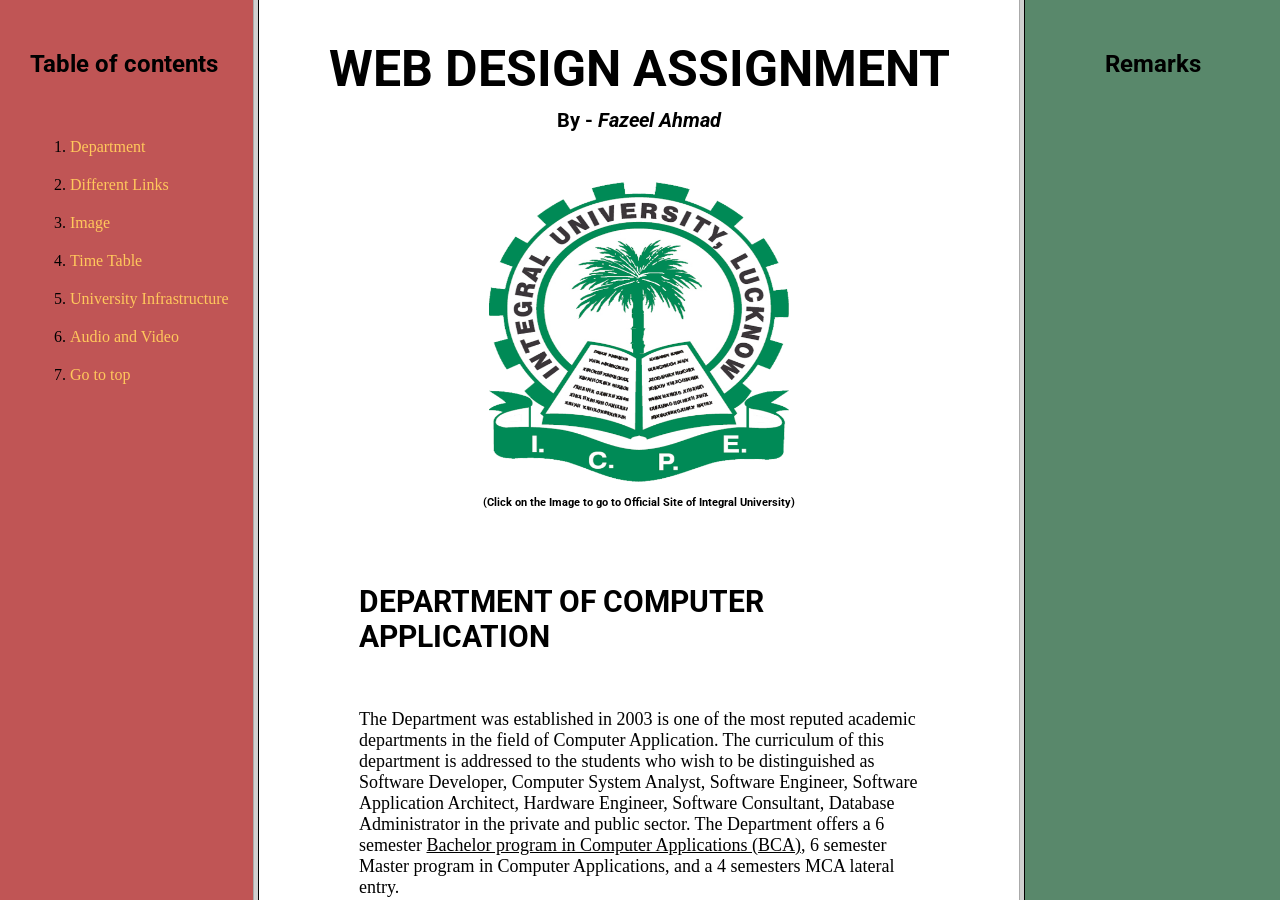
<file: bca/index.html>
<!DOCTYPE html>
<html lang="en" dir="ltr">
  <head>
    <meta charset="utf-8">
    <title>Web Design Assignment by Fazeel Ahmad</title>
    <link rel="stylesheet" href="./css/styles.css">
    <link rel="preconnect" href="https://fonts.gstatic.com">
    <link rel="preconnect" href="https://fonts.gstatic.com">
    <link href="https://fonts.googleapis.com/css2?family=Playfair+Display:ital,wght@0,400;0,500;0,600;0,700;0,800;0,900;1,400;1,500;1,600;1,700;1,800;1,900&family=Roboto:ital,wght@0,100;0,300;0,400;0,500;0,700;0,900;1,100;1,300;1,400;1,500;1,700;1,900&display=swap" rel="stylesheet">
  </head>
  <!-- Question8:- Use frames such that page is divided into 3 frames 20% on left to show contents of pages, 60% in center to show body of page, remaining on right to show remarks. -->
  <frameset cols="20%,60%,*">
    <frame name="left" src="./left.html">
    <frame name="main" src="./main.html">
    <frame name="right" src="./right.html">

    <noframes>
      <body>
        Your browser does not support frames.
      </body>
    </noframes>
  </frameset>
  <!-- Answer8 ends here -->
  <!-- Answer1 to Answer7 and Answer9 on main.html -->
  <!-- Answer10 on styles.css -->


</html>
</file>
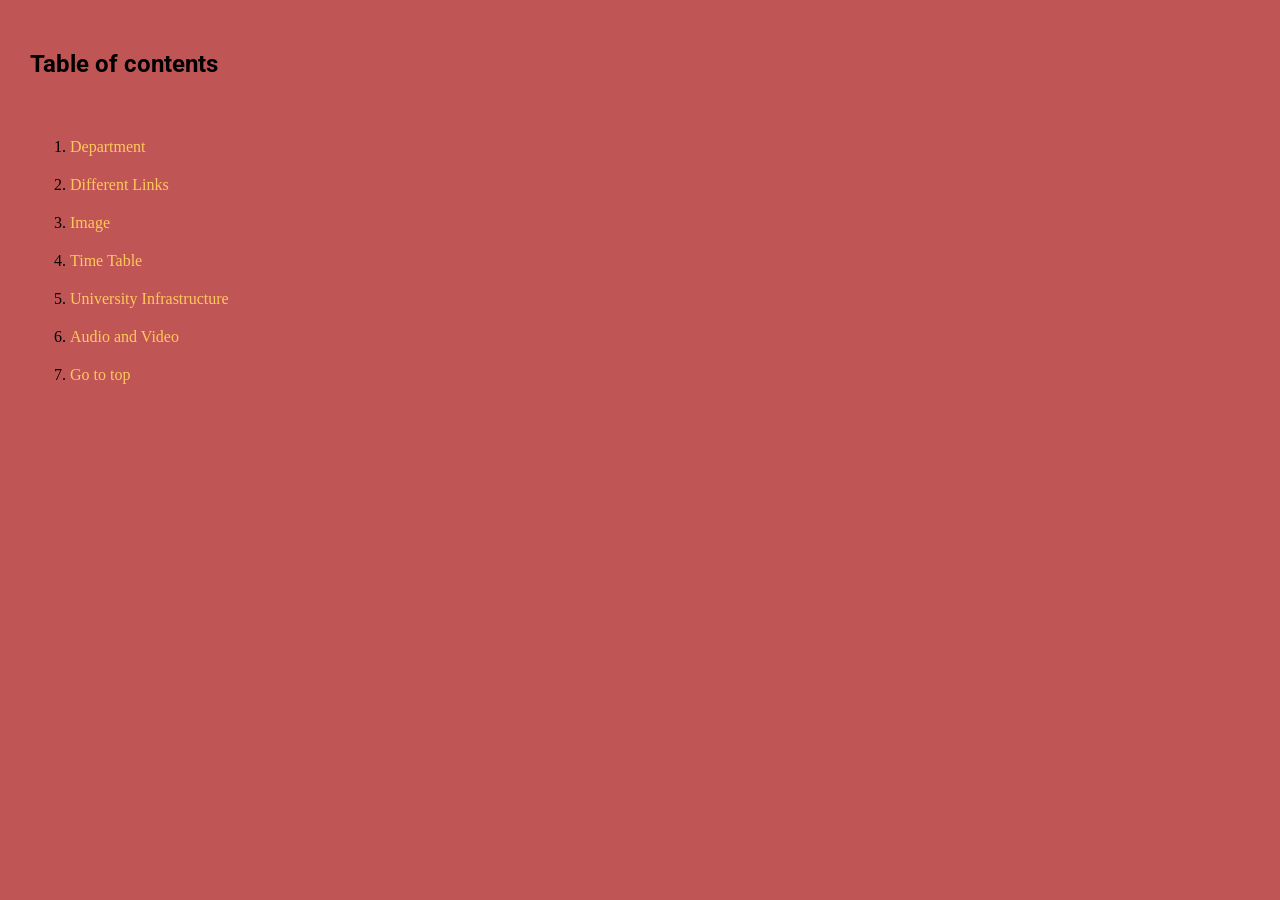
<file: bca/left.html>
<!DOCTYPE html>
<html lang="en" dir="ltr">
  <head>
    <meta charset="utf-8">
    <title>Left Frame</title>
    <link rel="stylesheet" href="./css/styles.css">
    <link href="https://fonts.googleapis.com/css2?family=Playfair+Display:ital,wght@0,400;0,500;0,600;0,700;0,800;0,900;1,400;1,500;1,600;1,700;1,800;1,900&family=Roboto:ital,wght@0,100;0,300;0,400;0,500;0,700;0,900;1,100;1,300;1,400;1,500;1,700;1,900&display=swap" rel="stylesheet">

  </head>
  <body class="left-html">
    <div class="left-page">
      <h2>Table of contents</h2>
      <ol>
        <li>
          <a href="./main.html#task1" target="main">Department</a>
        </li>
        <li>
          <a href="./main.html#task2" target="main">Different Links</a>
        </li>
        <li>
          <a href="./main.html#task3" target="main">Image</a>
        </li>
        <li>
          <a href="./main.html#task4" target="main">Time Table</a>
        </li>
        <li>
          <a href="./main.html#task5" target="main">
            University Infrastructure</a>
        </li>
        <li>
          <a href="./main.html#task6" target="main">Audio and Video</a>
        </li>
        <li>
          <a href="./main.html#top" target="main">Go to top</a>
        </li>
      </ol>
    </div>
  </body>
</html>
</file>
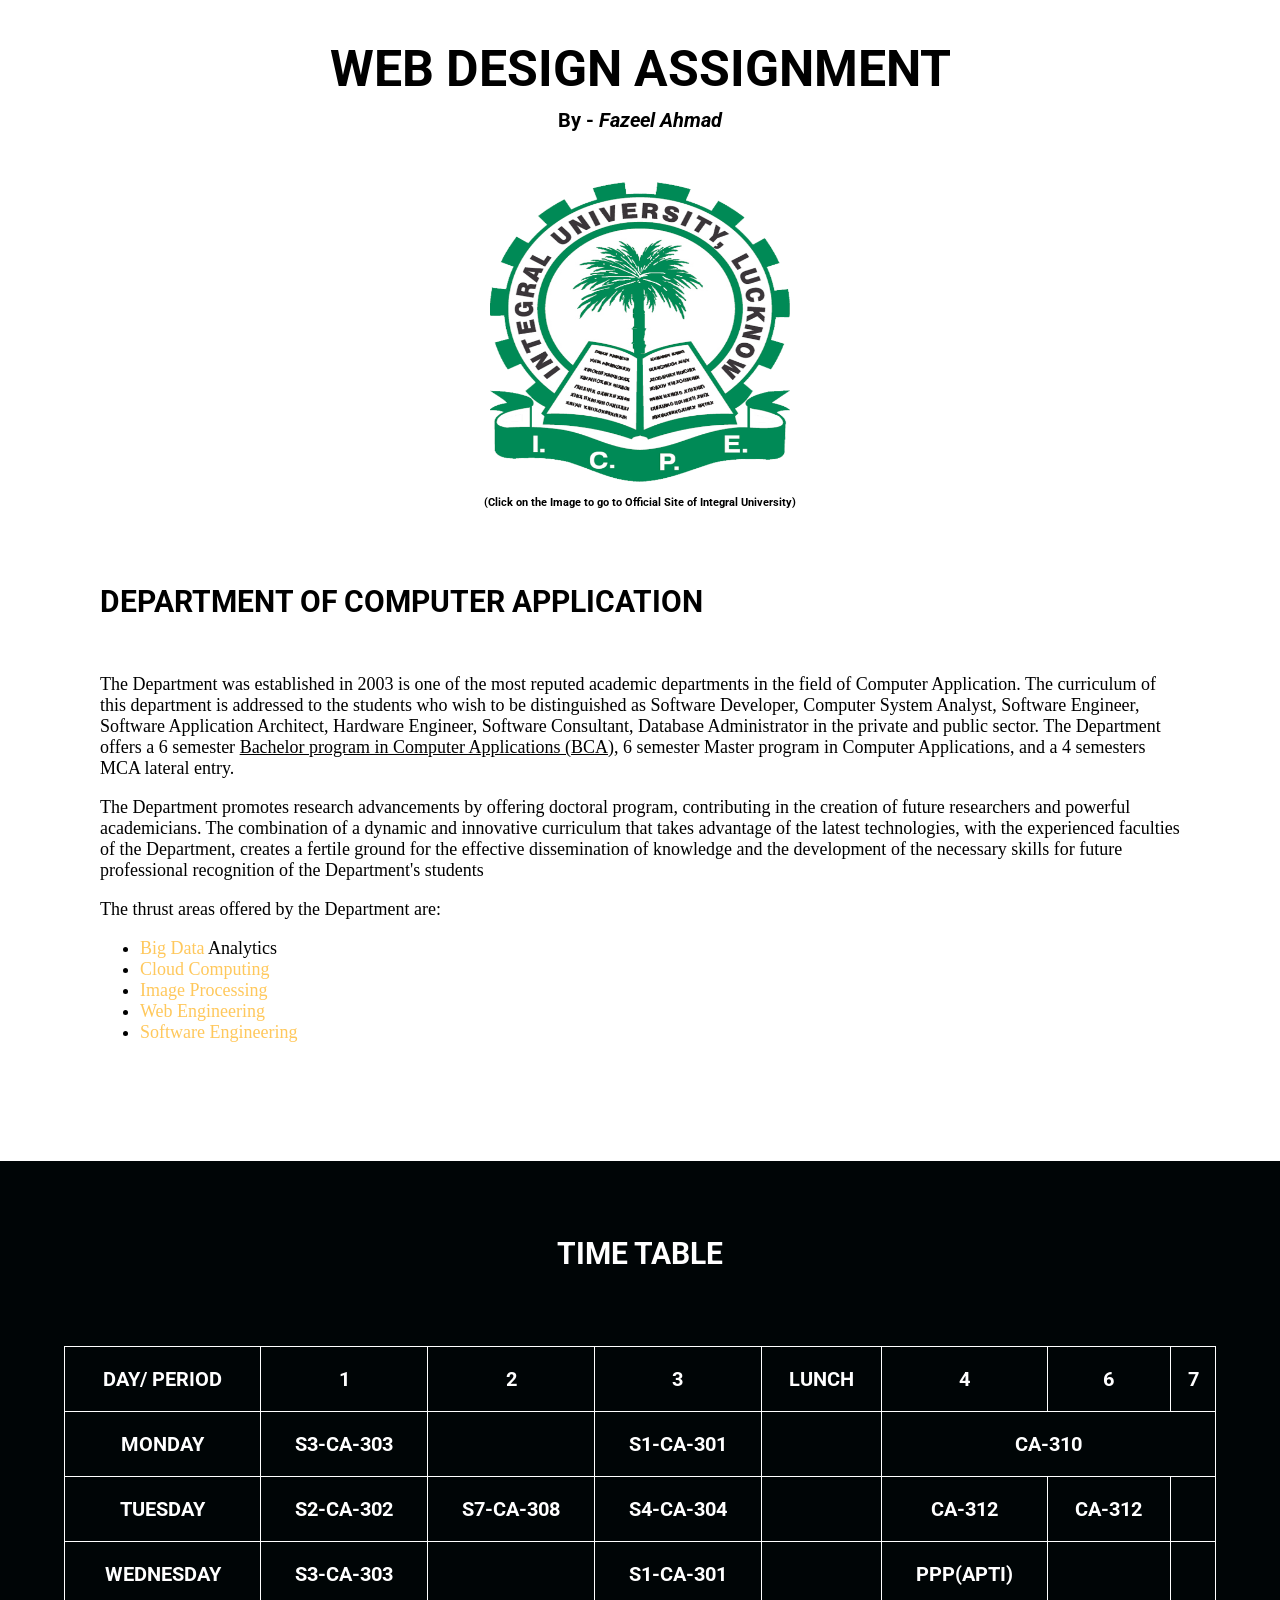
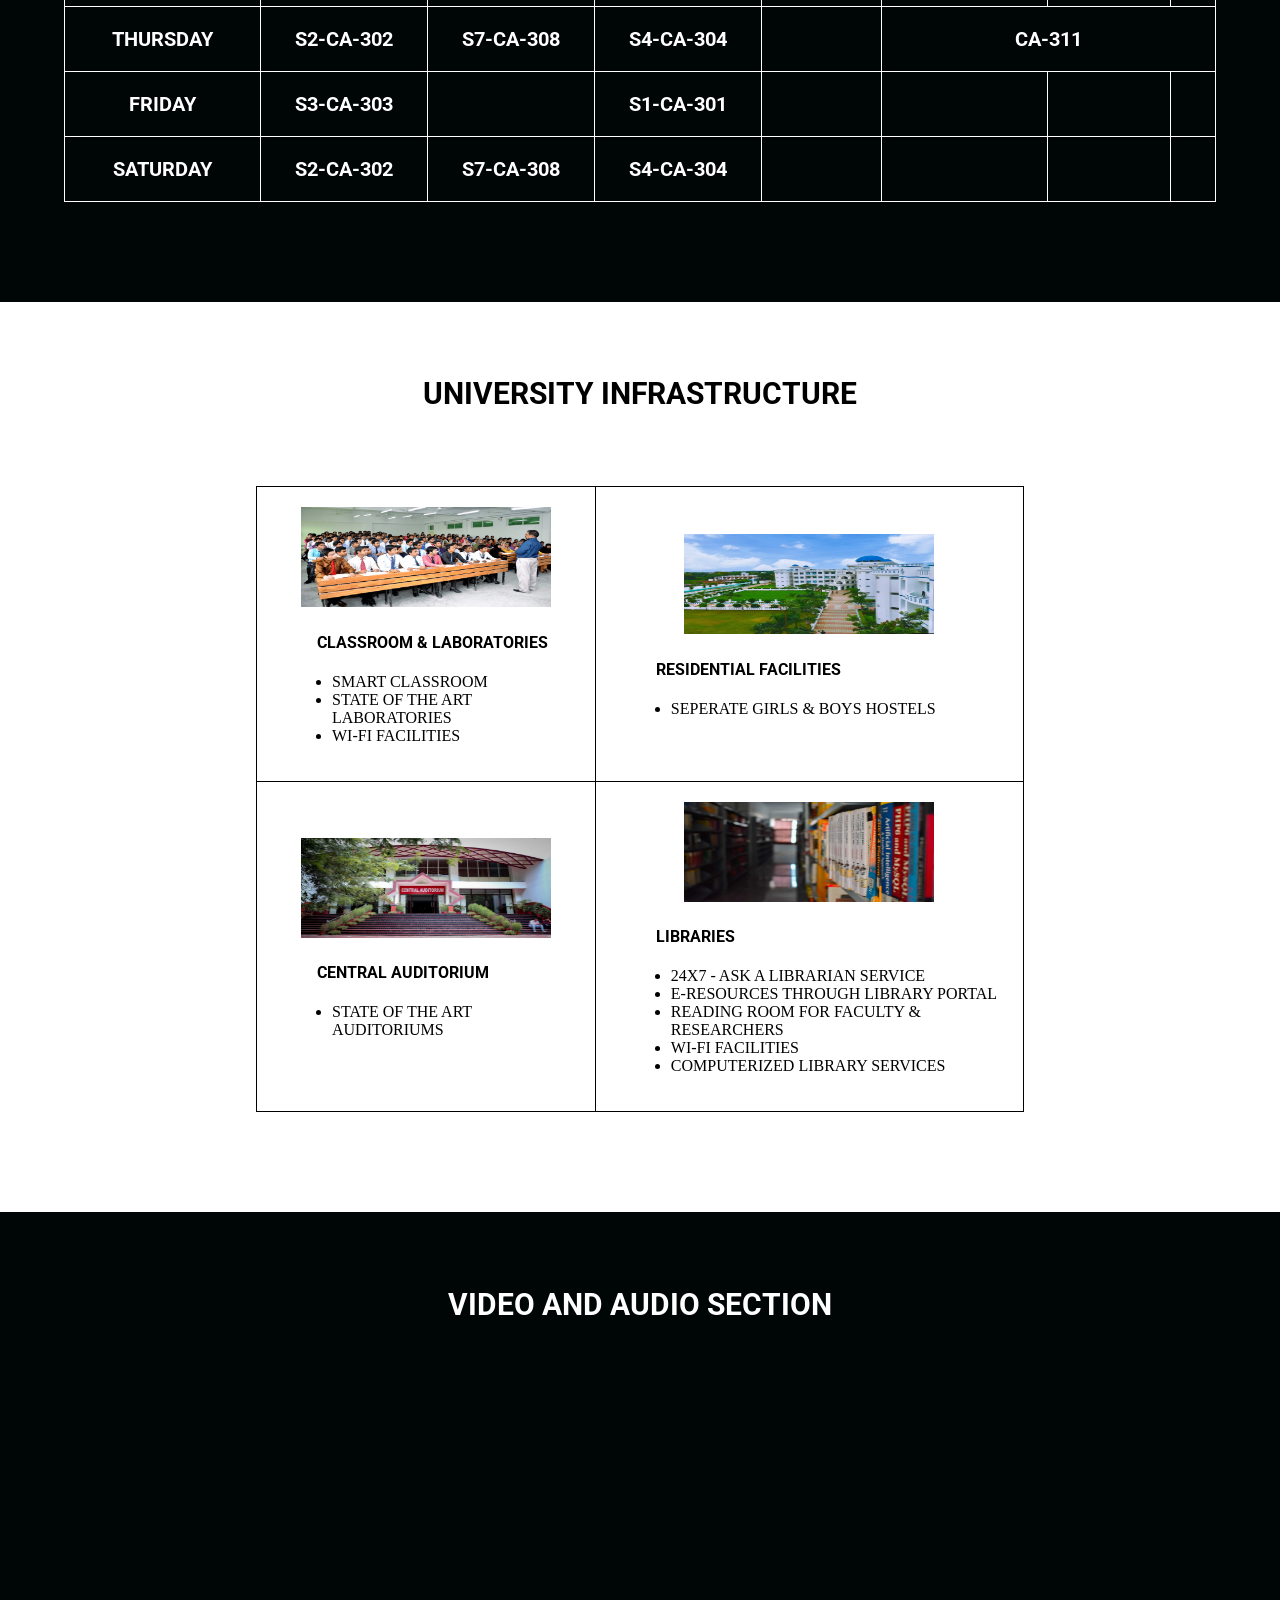
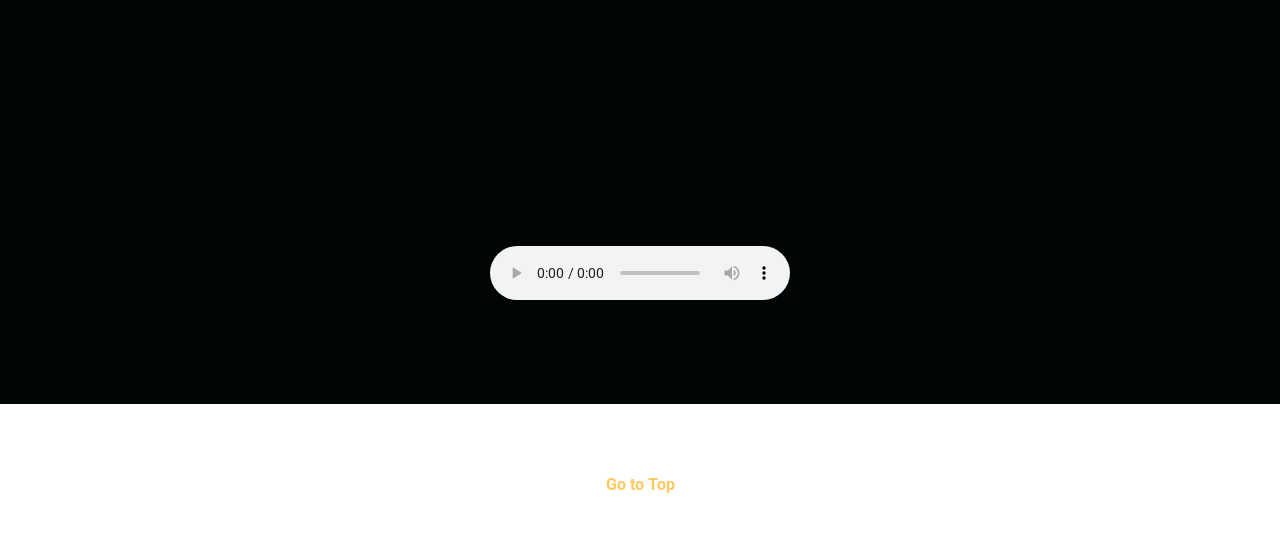
<file: bca/main.html>
<!DOCTYPE html>
<html lang="en" dir="ltr">
  <head>
    <meta charset="utf-8">
    <title>Main frame</title>

    <link rel="stylesheet" href="./css/styles.css">
    <link href="https://fonts.googleapis.com/css2?family=Playfair+Display:ital,wght@0,400;0,500;0,600;0,700;0,800;0,900;1,400;1,500;1,600;1,700;1,800;1,900&family=Roboto:ital,wght@0,100;0,300;0,400;0,500;0,700;0,900;1,100;1,300;1,400;1,500;1,700;1,900&display=swap" rel="stylesheet">

  </head>
  <body>

        <section class="section1" id="top">

    <!-- Question2:- Apply various colors to suitably distinguish key words. Also apply font styling like italics, underline and two other fonts to words you find appropriate. Also use header tags. -->

          <div class="div1">
            <h1>WEB DESIGN ASSIGNMENT</h1>
            <h4><b>By - <em>Fazeel Ahmad</em></b></h4>
          </div>

          <div class="div2">
    <!-- Question4:- Insert an image and create a link such that clicking on image takes user to other page -->
            <a href="https://iul.ac.in/" id="task3"><img src="./images/ili logo.png" alt="Image"></a>
    <!-- Answer4 Ends here -->
            <h6>(Click on the Image to go to Official Site of Integral University)</h6>
          </div>

    <!-- Question1:- Create a webpage with HTML describing your department. Use paragraph and list tags. -->

          <div class="div3" id="task1">
            <header>
                <h2>DEPARTMENT OF COMPUTER APPLICATION</h2>
            </header>
            <p>The Department was established in 2003 is one of the most reputed academic departments in the field of Computer Application. The curriculum of this department is addressed to the students who wish to be distinguished as Software Developer, Computer System Analyst, Software Engineer, Software Application Architect, Hardware Engineer, Software Consultant, Database Administrator in the private and public sector. The Department offers a 6 semester <u> Bachelor program in Computer Applications (BCA)</u>, 6 semester Master program in Computer Applications, and a 4 semesters MCA lateral entry.</p>
            <p>The Department promotes research advancements by offering doctoral program, contributing in the creation of future researchers and powerful academicians. The combination of a dynamic and innovative curriculum that takes advantage of the latest technologies, with the experienced faculties of the Department, creates a fertile ground for the effective dissemination of knowledge and the development of the necessary skills for future professional recognition of the Department's students</p>
            <p  id="task2">The thrust areas offered by the Department are:</p>
            <ul>
    <!-- Qusetion3:- Create links on the words e.g. “Wi-Fi” and “LAN” to link them to Wikipedia pages.-->
              <li><a href="https://en.wikipedia.org/wiki/Big_data">Big Data</a> Analytics</li>
              <li><a href="https://en.wikipedia.org/wiki/Cloud_computing#:~:text=Cloud%20computing%20is%20the%20on,many%20users%20over%20the%20Internet.">Cloud Computing</a></li>
              <li><a href="https://en.wikipedia.org/wiki/Digital_image_processing">Image Processing</a></li>
              <li><a href="https://en.wikipedia.org/wiki/Web_engineering">Web Engineering</a></li>
              <li><a href="https://en.wikipedia.org/wiki/Software_engineering">Software Engineering</a></li>
            </ul>
          </div>
    <!-- Answer1, Answer2, Answer3 ends here -->

        </section>

        <section class="section2">
<!-- Question5:- Change the background color of the page. At the bottom create a link to take user to the top of the page -->
<!-- Question6:- Create a table to show your class time-table. -->

          <h2  id="task4">TIME TABLE</h2>

          <div class="div4">

            <table class="table1">
              <tr>
                <th>DAY/ PERIOD</th>
                <th>1</th>
                <th>2</th>
                <th>3</th>
                <th>LUNCH</th>
                <th>4</th>
                <th>6</th>
                <th>7</th>
              </tr>
              <tr>
                <th>MONDAY</th>
                <th>S3-CA-303</th>
                <th></th>
                <th>S1-CA-301</th>
                <th></th>
                <th colspan="3">CA-310</th>
              </tr>
              <tr>
                <th>TUESDAY</th>
                <th>S2-CA-302</th>
                <th>S7-CA-308</th>
                <th>S4-CA-304</th>
                <th></th>
                <th>CA-312</th>
                <th>CA-312</th>
                <th></th>
              </tr>
              <tr>
                <th>WEDNESDAY</th>
                <th>S3-CA-303</th>
                <th></th>
                <th>S1-CA-301</th>
                <th></th>
                <th>PPP(APTI)</th>
                <th></th>
                <th></th>
              </tr>
              <tr>
                <th>THURSDAY</th>
                <th>S2-CA-302</th>
                <th>S7-CA-308</th>
                <th>S4-CA-304</th>
                <th></th>
                <th colspan="3">CA-311</th>
              </tr>
              <tr>
                <th>FRIDAY</th>
                <th>S3-CA-303</th>
                <th></th>
                <th>S1-CA-301</th>
                <th></th>
                <th></th>
                <th></th>
                <th></th>

              </tr>
              <tr>
                <th>SATURDAY</th>
                <th>S2-CA-302</th>
                <th>S7-CA-308</th>
                <th>S4-CA-304</th>
                <th></th>
                <th></th>
                <th></th>
                <th></th>
              </tr>
            </table>

          </div>
<!-- Answer6 ends here -->

        </section>

        <section class="section3">

<!-- Question7:- Use tables to provide layout to your HTML page describing your university infrastructure -->

          <h2 id="task5">UNIVERSITY INFRASTRUCTURE</h2>

          <div class="div5">

            <table class="table2">
              <tbody>
                <tr>
                  <td>
                    <img src="./images/classroom.png" alt="CLASSROOM & LABORATORIES">
                    <h4>CLASSROOM & LABORATORIES</h4>
                    <ul>
                      <li>SMART CLASSROOM</li>
                      <li>STATE OF THE ART LABORATORIES</li>
                      <li>WI-FI FACILITIES</li>
                    </ul>
                  </td>
                  <td>
                    <img src="./images/Hostel1.jpg" alt="RESIDENTIAL FACILITIES">
                    <h4>RESIDENTIAL FACILITIES</h4>
                    <ul>
                      <li>SEPERATE GIRLS & BOYS HOSTELS</li>
                    </ul>
                  </td>
                </tr>
                <tr>
                  <td>
                    <img src="./images/auditorium.jpg" alt="CENTRAL AUDITORIUM">
                    <h4>CENTRAL AUDITORIUM</h4>
                    <ul>
                      <li>STATE OF THE ART AUDITORIUMS</li>
                    </ul>
                  </td>
                  <td>
                    <img src="./images/library.jpg" alt="LIBRARIES">
                    <h4>LIBRARIES</h4>
                    <ul>
                      <li>24X7 - ASK A LIBRARIAN SERVICE</li>
                      <li>E-RESOURCES THROUGH LIBRARY PORTAL</li>
                      <li>READING ROOM FOR FACULTY & RESEARCHERS</li>
                      <li>WI-FI FACILITIES</li>
                      <li>COMPUTERIZED LIBRARY SERVICES</li>
                    </ul>
                  </td>
                </tr>
              </tbody>
            </table>

          </div>

<!-- Answer7 ends here -->

        </section>

        <section class="section4">
<!-- Question9:- Embed Audio and Video into your HTML web page. -->

          <h2 id="task6">VIDEO AND AUDIO SECTION</h2>

          <div class="div6">
            <iframe width="702" height="395" src="https://www.youtube.com/embed/f8QHMomobHs" frameborder="0" allow="accelerometer; autoplay; clipboard-write; encrypted-media; gyroscope; picture-in-picture" allowfullscreen></iframe>
          </div>

          <div class="div7">
            <audio src="https://www.bensound.com/bensound-music/bensound-memories.mp3" controls=""></audio>
          </div>

<!-- Answer9 ends here -->

        </section>

        <section class="section5" id="task7">

          <h4><a href="#top">Go to Top</a></h4>
<!-- Answer5 ends here -->
        </section>

  </body>
</html>
</file>
<file: bca/css/styles.css>
body {
  text-align: center;
  padding: 0;
  margin: 0;
  }

  h1, h2, h4, h6 {
    font-family: "Roboto";
  }

.section1 {
  padding-top: 30px;
}

.div2 {
  margin: 0;
  padding-bottom: 50px;
}

.div1 h1 {
  font-size: 50px;
  margin: 0;
  padding-top: 10px;
  padding-bottom: 10px;
}

.div1 h4 {
  font-size: 20px;
  margin: 0;
  padding-bottom: 50px;
}

.div2 img {
  height: 300px;
  width: 300px;
}

.div2 h6 {
  margin: 0;
  padding-top: 10px;
}

.div3 {
  padding-left: 100px;
  padding-right: 100px;
}

.div3 {
  margin: 0;
  text-align: left;
}

.div3 h2 {
  padding-bottom: 30px;
  font-size: 30px;
}

.div3 p {
  font-size: 18px;
}

.div3 ul {
  font-size: 18px;
}

section {
  padding-bottom: 100px;
  padding-top: 50px;
}

.section2 {
  background-color: #000506;
  color: #fff;
  font-family: "Roboto";
}

.section2 h2 {
  padding-bottom: 50px;
  font-size: 30px;
}

.table1 {
  width: 90%;
  margin-left: auto;
  margin-right: auto;
  font-family: "Roboto";
  font-size: 20px;
}

table, th, td {
  border: 1px solid white;
  border-collapse: collapse;
  padding: 20px 10px;
}

.div5 img {
  width: 250px;
  height: 100px;
}

.table2 {
  width: 60%;
  margin-left: auto;
  margin-right: auto;
}

tr, td {
  border: 1px solid black;
  border-collapse: collapse;
}

.section3 h2 {
  padding-bottom: 50px;
  font-size: 30px;
}

.table2 h4 {
  text-align: left;
  padding-left: 50px;
}

.table2 ul {
  text-align: left;
  padding-left: 65px;
}

.section4 {
  background-color: #000506;
  color: #fff;
}

.section4 h2 {
  padding-bottom: 50px;
  font-size: 30px;
}

.div6 {
  padding-bottom: 50px;
}

.section5{
  padding-bottom: 20px;
}

/* Question10:- Change the background color of the frames. */

.left-html {
  background-color: #c05555;
}

.left-page {
  padding: 30px 0 0 30px;;
  text-align: left;
}

.left-page h2 {
  padding-bottom: 30px;
}

ol li {
  padding: 10px 0;
}

.right-html {
  background-color: #59886b;

}

/* Answer10 ends here */

.right-page {
  padding-top: 30px;
}

a:link {
  color: #ffc85c;
  background-color: transparent;
  text-decoration: none;
}

a:visited {
  color: #8db596;
  background-color: transparent;
  text-decoration: none;
}

a:hover {
  color: #556052;
  background-color: white;
  text-decoration: underline;
}
</file>
